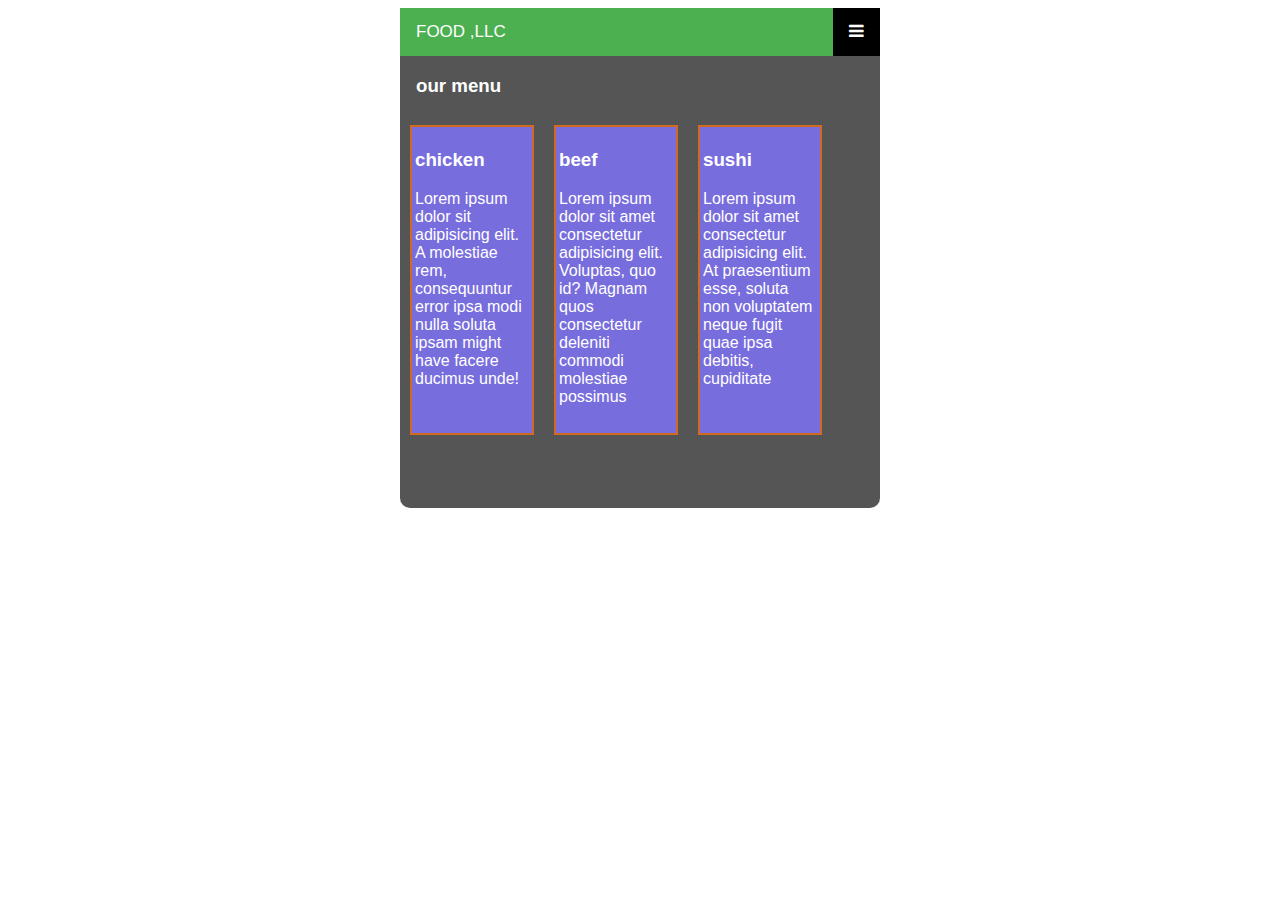
<file: index.html>
<!DOCTYPE html>
<html>
<head>
<meta name="viewport" content="width=device-width, initial-scale=1">
<link rel="stylesheet" href="https://cdnjs.cloudflare.com/ajax/libs/font-awesome/4.7.0/css/font-awesome.min.css">
<link rel="stylesheet" href="coursera.css">
<style>


</style>

</head>
<body>

<!-- Simulate a smartphone / tablet -->
<div class="mobile-container">

<!-- Top Navigation Menu -->
<div class="topnav">
  <a href="#home" class="active">FOOD ,LLC</a>
  <div id="myLinks">
    <a href="#news">food</a>
    <a href="#contact">beef</a>
    <a href="#about">sushi</a>
  </div>
  <a href="javascript:void(0);" class="icon" onclick="myFunction()">
    <i class="fa fa-bars"></i>
  </a>
</div>

<div style="padding-left:16px">
  <h3>our menu</h3>

  </div>
  <div class="container">
    <div class="item" id="item1"><h3>chicken </h3>
    Lorem ipsum dolor sit  adipisicing elit. A molestiae rem, consequuntur error ipsa modi nulla soluta ipsam might have facere ducimus unde! </div>
    <div class="item" id="item2"><h3>beef</h3>
    Lorem ipsum dolor sit amet consectetur adipisicing elit. Voluptas, quo id? Magnam quos consectetur deleniti commodi molestiae possimus </div>
    <div class="item" id="item3"><h3>sushi</h3>Lorem ipsum dolor sit amet consectetur adipisicing elit. At praesentium esse, soluta non voluptatem neque fugit quae ipsa debitis, cupiditate  </div>
   
  </div>

<!-- End smartphone / tablet look -->
</div>

<script>
function myFunction() {
  var x = document.getElementById("myLinks");
  if (x.style.display === "block") {
    x.style.display = "none";
  } else {
    x.style.display = "block";
  }
}
</script>

</body>
</html>
</file>
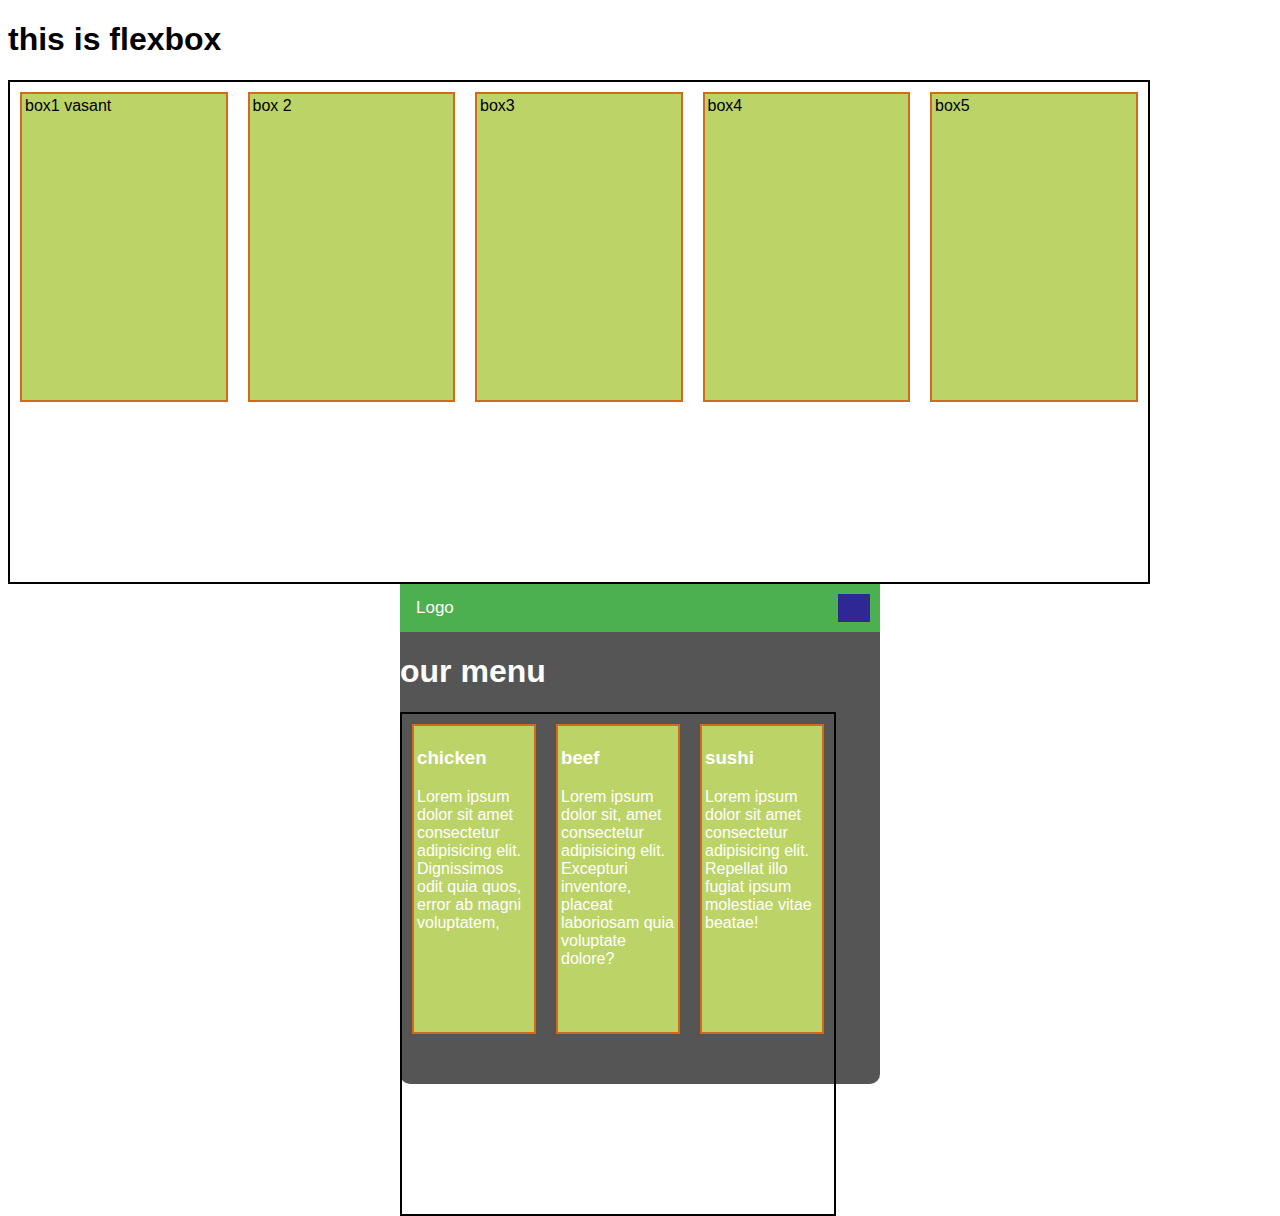
<file: coursera.html>
<!DOCTYPE html>
<html lang="en">
<head>
  <meta charset="UTF-8">
  <meta name="viewport" content="width=device-width, initial-scale=1.0">
  <title>flexbox</title>
  <style>
    .container{
      height: 500px;
      width: 60%;
      border: 2px solid black;
      display: flex;
      /* flex property for flex container */
      /* flex-direction: row-reverse; */
      /* flex-direction: row; */
      /* flex-wrap: wrapj; */
      justify-content: center;

      
    }
    .item{
      width: 100px;
      height: 200px;
      border: 2px solid chocolate;
      background-color:  rgb(199, 224, 199);
      margin: 10px;
      padding: 3px;

    }
  </style>
</head>
<body>
  <h1>this is flexbox</h1>
  <div class="container">
    <div class="item" id="item1">box1 vasant </div>
    <div class="item" id="item2">box 2</div>
    <div class="item" id="item3">box3 </div>
    <div class="item" id="item4">box4 </div>
    <div class="item" id="item15">box5 </div>
  </div>
</body>
</html>
<!DOCTYPE html>
<html lang="en">
<head>
  <meta charset="UTF-8">
  <meta name="viewport" content="width=device-width, initial-scale=1.0">
  <title>flexbox</title>
  <style>
    body {
  font-family: Arial, Helvetica, sans-serif;
}

.mobile-container {
  max-width: 480px;
  margin: auto;
  background-color: #555;
  height: 500px;
  color: white;
  border-radius: 10px;
}

.topnav {
  overflow: hidden;
  background-color: red;
  position: relative;
}

.topnav #myLinks {
  display: none;
}

.topnav a {
  color: white;
  padding: 14px 16px;
  text-decoration: none;
  font-size: 17px;
  display: block;
}

.topnav a.icon {
  background: rgb(46, 39, 148);
  display: block;
  position: absolute;
  right: 10px;
  top: 10px;
}

.topnav a:hover {
  background-color: #ddd;
  color: white;
}

.active {
  background-color: #4CAF50;
  color: white;
}
    .container{
      height: 500px;
      width: 90%;
      
      display: flex;
      /* flex property for flex container */
      /* flex-direction: row-reverse; */
      /* flex-direction: row; */
      /* flex-wrap: wrapj; */
      justify-content: center;

      
    }
 
    .item{
      width: 300px;
      height: 300px;
      border: 2px solid chocolate;
      background-color:  rgb(188, 211, 104);
      margin: 10px;
      padding: 3px;

    }
  </style>
  
</head>
<body>
  <div class="mobile-container">

    <!-- Top Navigation Menu -->
    <div class="topnav">
      <a href="#home" class="active">Logo</a>
      <div id="myLinks">
        <a href="#news">chicken</a>
        <a href="#contact">beef</a>
        <a href="#about">Sushi</a>
      </div>
      <a href="javascript:void(0);" class="icon" onclick="myFunction()">
        <i class="fa fa-bars"></i>
      </a>
    </div>
  
  <h1> our menu </h1>
  <div class="container">
    <div class="item" id="item1">
      <h3>chicken</h3>Lorem ipsum dolor sit amet consectetur adipisicing elit. Dignissimos odit quia quos, error ab magni voluptatem,  </div>
    <div class="item" id="item2"><h3>beef </h3>
    Lorem ipsum dolor sit, amet consectetur adipisicing elit. Excepturi inventore, placeat laboriosam quia voluptate dolore?</div>
    <div class="item" id="item3"><h3>sushi</h3>Lorem ipsum dolor sit amet consectetur adipisicing elit. Repellat illo fugiat ipsum molestiae vitae beatae! </div>
   
    <script>
      function myFunction() {
        var x = document.getElementById("myLinks");
        if (x.style.display === "block") {
          x.style.display = "none";
        } else {
          x.style.display = "block";
        }
      }
      </script>
      
</body>
</html>
</file>
<file: coursera.css>
body {
  font-family: Arial, Helvetica, sans-serif;
}

.mobile-container {
  max-width: 480px;
  margin: auto;
  background-color: #555;
  height: 500px;
  color: white;
  border-radius: 10px;
}

.topnav {
  overflow: hidden;
  background-color: #333;
  position: relative;
  
}

.topnav #myLinks {
  display: none;
}

.topnav a {
  color: white;
  padding: 14px 16px;
  text-decoration: none;
  font-size: 17px;
  display: block;
}

.topnav a.icon {
  background: black;
  display: block;
  position: absolute;
  right: 0;
  top: 0;
}

.topnav a:hover {
  background-color: #ddd;
  color: black;
}

.active {
  background-color: #4CAF50;
  color: white;
}
.container{
      height: 500px;
      width: 90%;
      display: flex;
      /* flex property for flex container */
      /* flex-direction: row-reverse; */
      /* flex-direction: row; */
      /* flex-wrap: wrapj; */
      justify-content: center;

      
    }
    .item{
      width: 300px;
      height: 300px;
      border: 2px solid chocolate;
      background-color:  rgb(120, 109, 221);
      margin: 10px;
      padding: 3px;

    }
</file>
